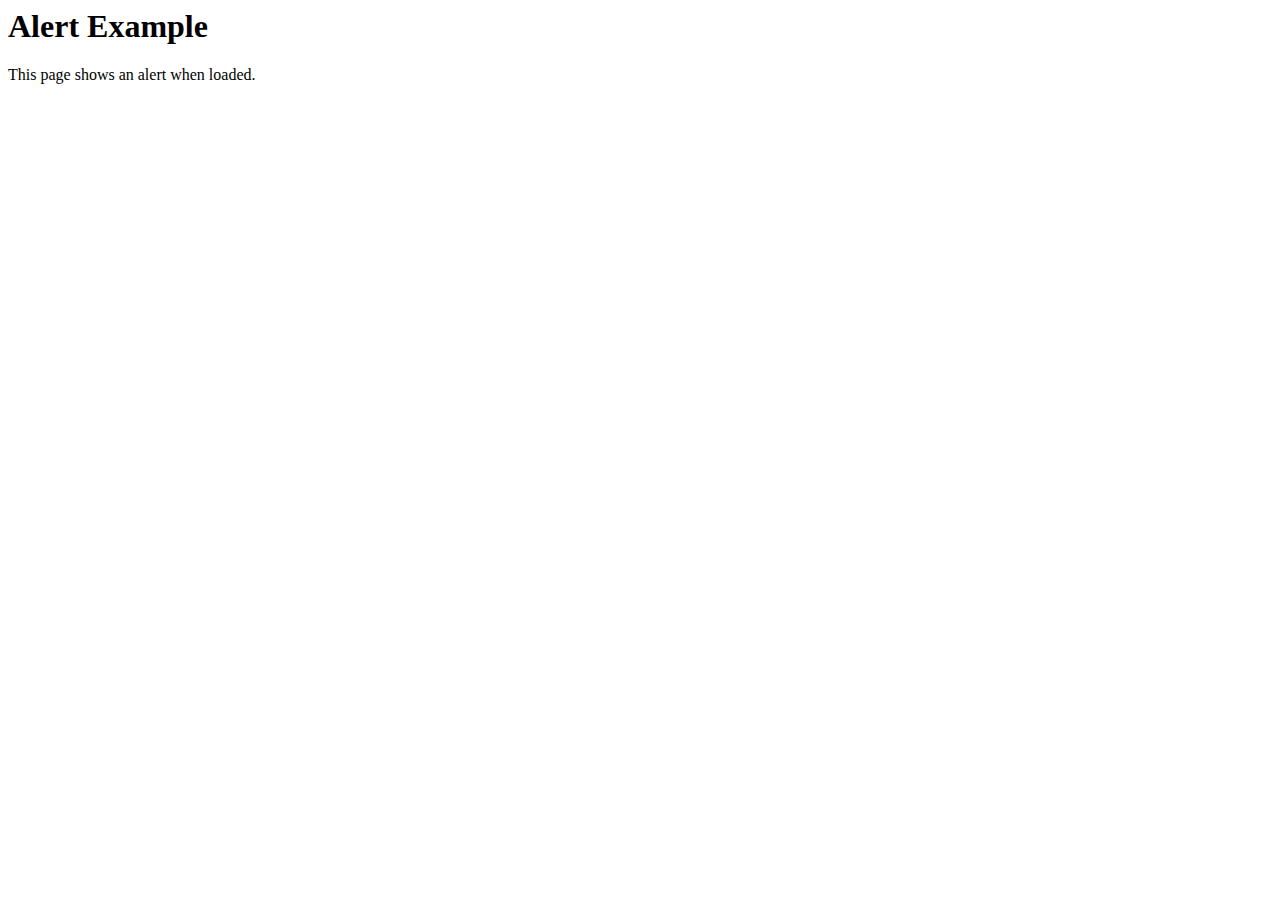
<file: other.html>
<!DOCTYPE html5>
<html lang="en">
<head>
    <meta charset="UTF-8">
    <meta name="viewport" content="width=device-width, initial-scale=1.0">
    <title>Alert on Page Load</title>
    <script>
        // JavaScript function to show an alert when the page is loaded
        window.onload = function() {
            alert("Welcome! This is an alert on page load.");
        };
    </script>
</head>
<body>
    <h1>Alert Example</h1>
    <p>This page shows an alert when loaded.</p>
</body>
</html>
</file>
